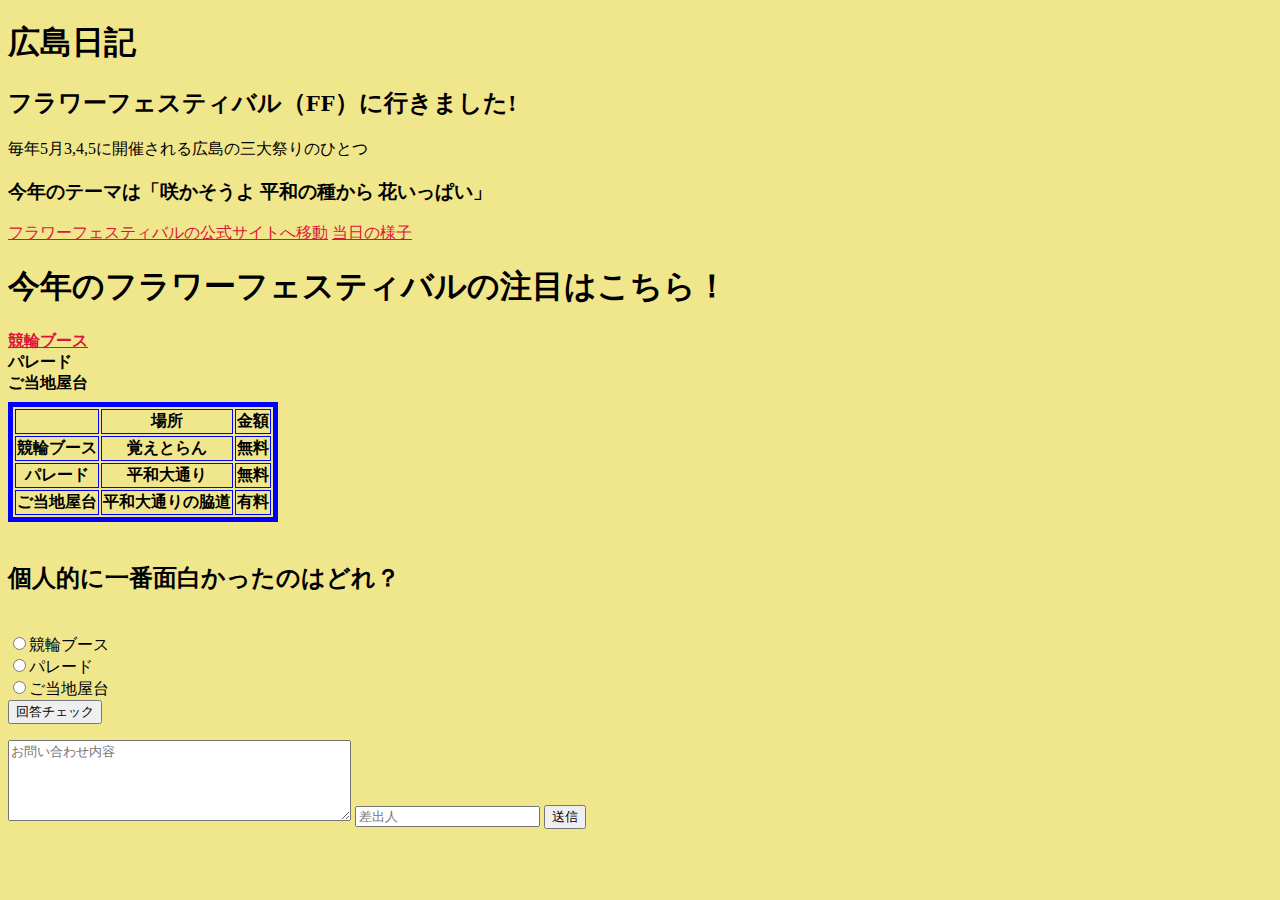
<file: index.html>
<!DOCTYPE html>
<html lang="en">
<head>
    <meta charset="UTF-8">
    <meta name="viewport" content="width=device-width, initial-scale=1.0">
    <link rel="stylesheet" href="style2.css">
    <title>flower festival</title>
    
</head>
<body>

<h1>広島日記</h1>
<h2>フラワーフェスティバル（FF）に行きました!</h2>
<p>毎年5月3,4,5に開催される広島の三大祭りのひとつ</p>
<h3 id="text">今年のテーマは「咲かそうよ 平和の種から 花いっぱい」</h3>
<a href="#"id="link">フラワーフェスティバルの公式サイトへ移動</a>
<a href="image.html">当日の様子</a>
<h4><f>今年のフラワーフェスティバルの注目はこちら！</f></h4>
<a href="video.html"><li><strong>競輪ブース</strong></li></a>
<li><strong>パレード</strong></li>
<li><strong>ご当地屋台</strong></li>
<table border="5" bordercolor="blue">
    <ul class="contents">
        <tr><th> </th><th>場所</th><th>金額</th></tr>
        <tr><th>競輪ブース</th><th>覚えとらん</th><th>無料</th></tr>
        <tr><th>パレード</th><th>平和大通り</th><th>無料</th></tr>
        <tr><th>ご当地屋台</th><th>平和大通りの脇道</th><th>有料</th></tr>
    </ul>
</table>
<form name="myform">
    <h5>個人的に一番面白かったのはどれ？</h5>
    <input name="myradio" type="radio" value="keirin">競輪ブース<br>
    <input name="myradio" type="radio" value="parade">パレード<br>
    <input name="myradio" type="radio" value="mesi">ご当地屋台
</form>
<button onclick="checkanswer()">回答チェック</button>
<p id="result"></p>
<textarea name="otoiawase" rows="5" cols="40" placeholder="お問い合わせ内容"></textarea>
<input type="email" name="emailaddress" placeholder="差出人"></input>
<button>送信</button>
<script src="index.js"></script>
</body>
</html>
</file>
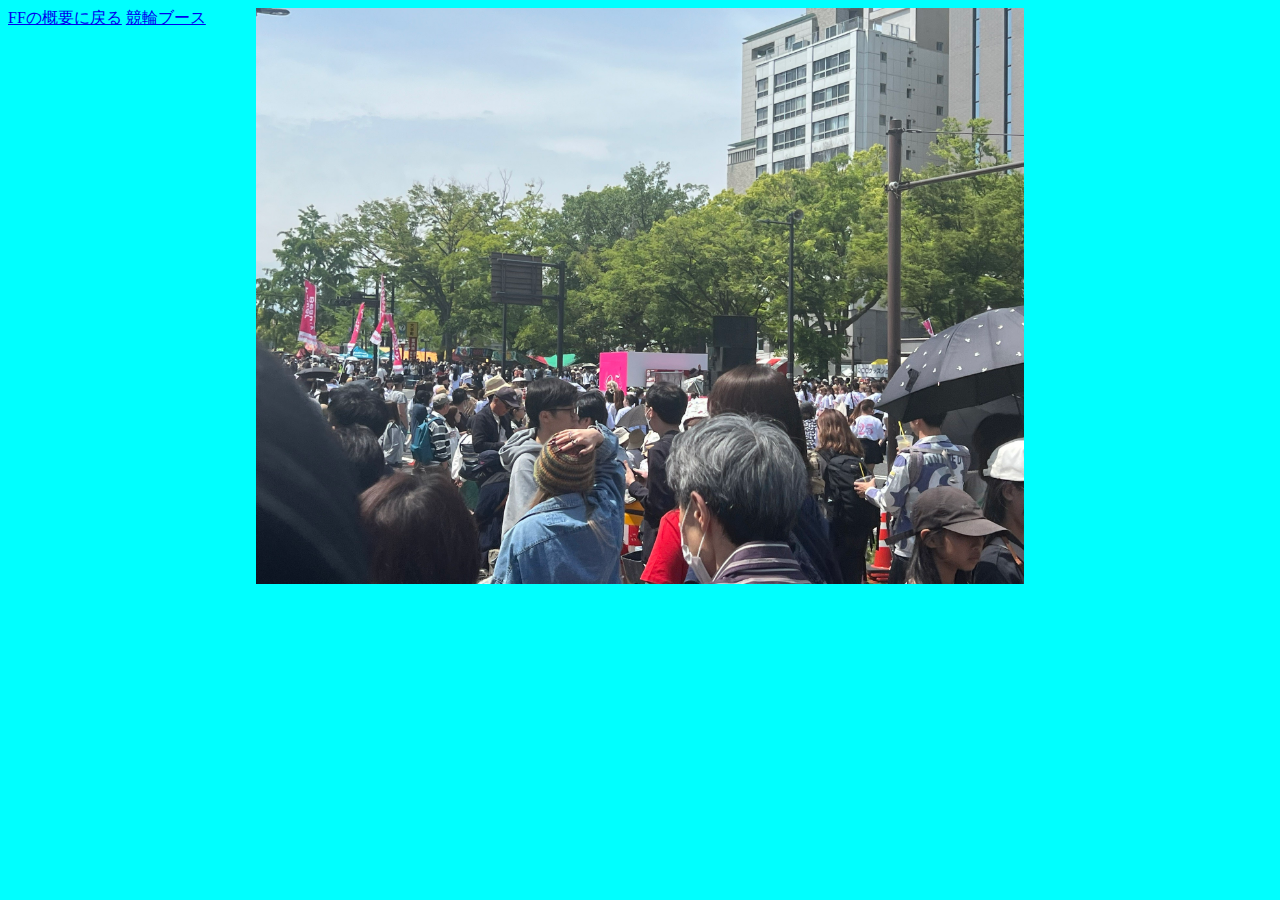
<file: image.html>
<!DOCTYPE html>
<html lang="en">
<head>
    <meta charset="UTF-8">
    <meta name="viewport" content="width=device-width, initial-scale=1.0">
    <link rel="stylesheet" href="style3.css">
    <title>Document</title>
</head>
<body>
    <img id="flower"src="flower1.jpg" alt="フェスティバルの風景">
    <a href="index.html">FFの概要に戻る</a>
    <a href="video.html">競輪ブース</a>
</body>
</html>
</file>
<file: style2.css>
body{
    background-color: khaki;
}
f{
    font-size: 200%;
}
a{
    color: crimson;
}
.contents{
    font-size: 50%;
}
h5{
    font-size: 150%;
}
</file>
<file: style3.css>
body{
    background-color: cyan;
}
img{
    position: absolute;
    width: 60%;
    left: 20%;
}
</file>
